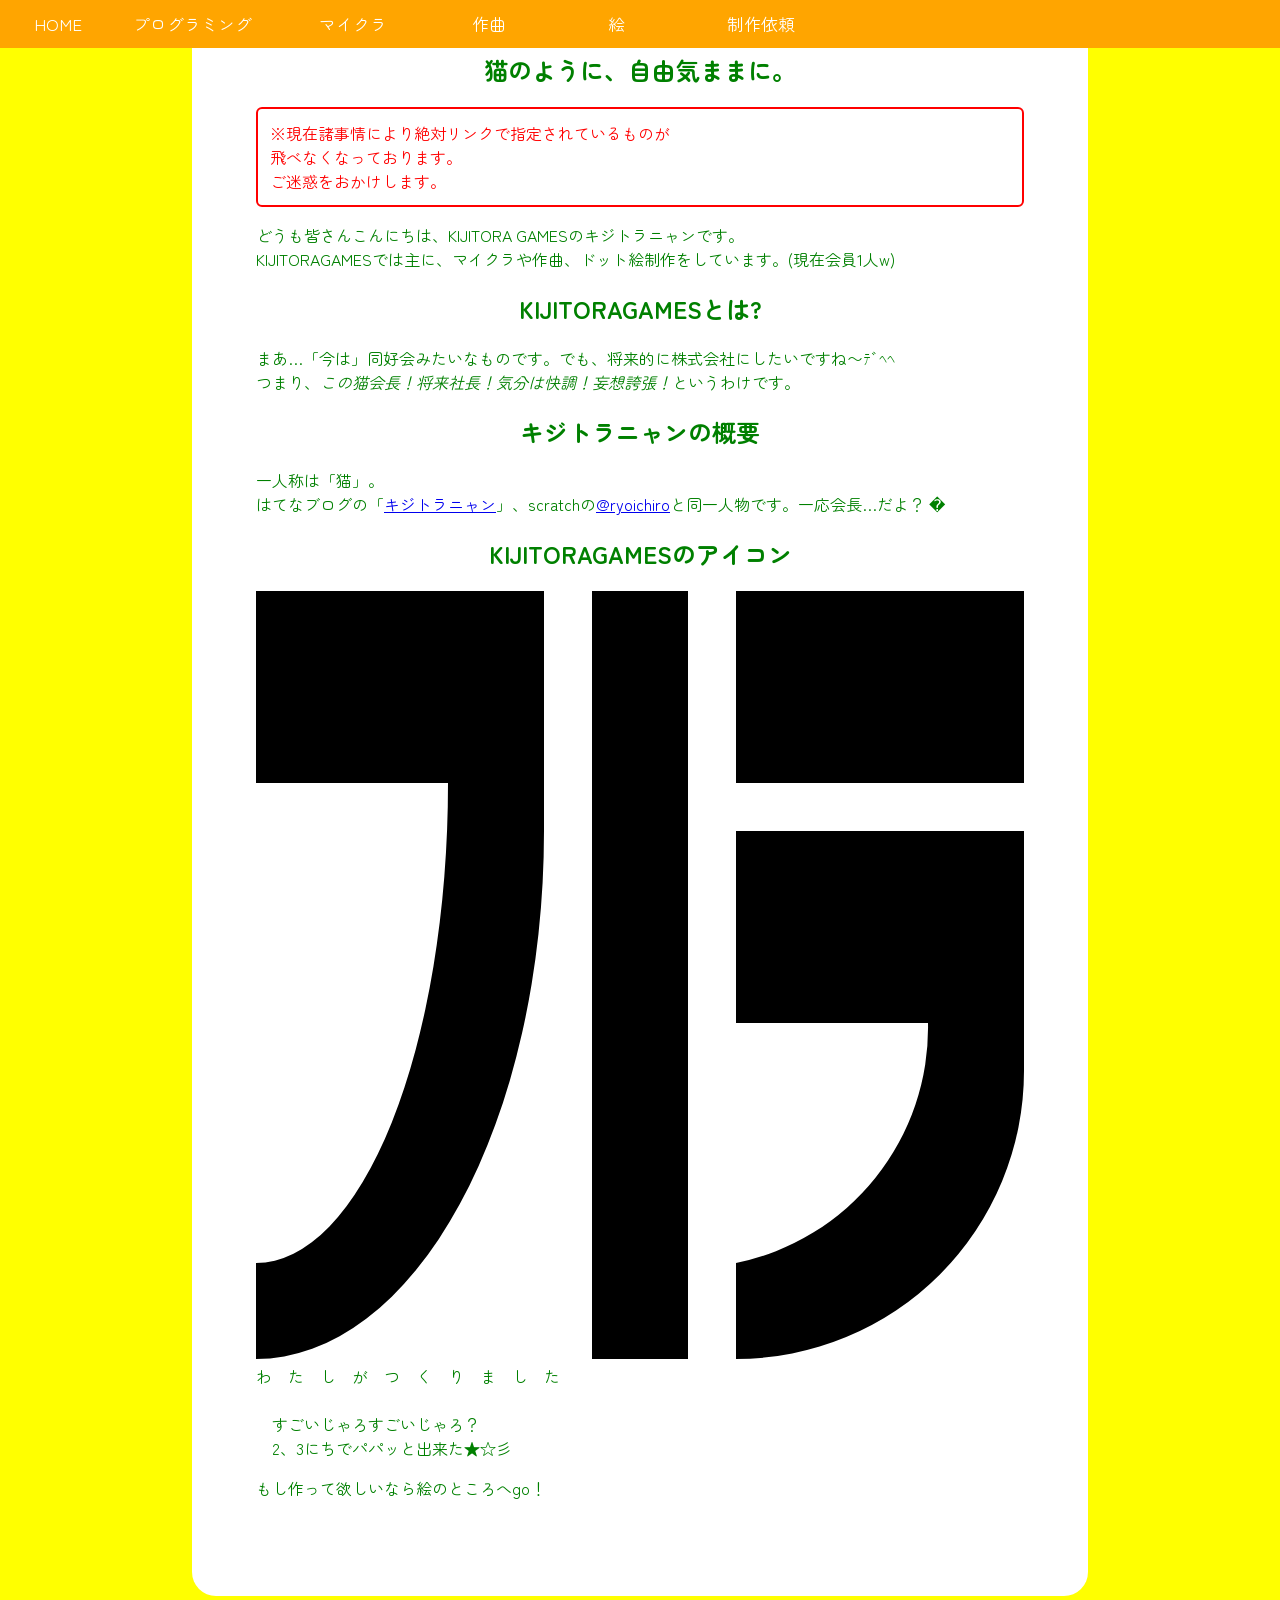
<file: index.html>
<!DOCTYPE html>
<html>
  <head prefix="og: http://ogp.me/ns#">
    <base href="kjtrgames.github.io">
    <meta charset="utf-8">
    <meta property="og:locale" content="ja_JP">
    <meta property="og:type" content="website">
    <meta property="og:url" content="kjtrgames.github.io/">
    <meta property="og:description" content="KIJITORAGAMESは、IT愛好会みたいな何かです。うん。とりまアクセスしよう！">
    <meta property="og:image" content="./resources/icon.svg">
    <link rel="stylesheet" href="./resources/index.css">
    <link rel="icon" href="./resources/icon.svg" type="image/svg+xml">
    <title>KIJITORA GAMES</title>
    <noscript>
      <link rel="stylesheet" href="./resources/noscript.css">
    </noscript>
  </head>
  <body>
    <noscript>
      <h1>お詫び</h1>
      <p>このサイトは、JavaScriptが必須となっております。ご迷惑をおかけします。
    </noscript>
    <header></header>
    <article>
      <div id="^main-title">
        <h1>猫のように、自由気ままに。</h1>
      </div>
      <div class="warn">現在諸事情により絶対リンクで指定されているものが<br>飛べなくなっております。<br>ご迷惑をおかけします。</div>
      <p>
        どうも皆さんこんにちは、KIJITORA GAMESのキジトラニャンです。<br>
        KIJITORAGAMESでは主に、マイクラや作曲、ドット絵制作をしています。(現在会員1人w)
      </p>
      <h2>KIJITORAGAMESとは?</h2>
      <p>
        まあ…「今は」同好会みたいなものです。でも、将来的に株式会社にしたいですね〜ﾃﾞﾍﾍ<br>
        つまり、<i>この猫会長！将来社長！気分は快調！妄想誇張！</i>というわけです。
      </p>
      <h2>キジトラニャンの概要</h2>
      <p>
        一人称は「猫」。<br>
        はてなブログの「<a href="https://kjtrgames.hatenablog.jp/">キジトラニャン</a>」、scratchの<a
          href="https://scratch.mit.edu/users/ryoichiro/">@ryoichiro</a>と同一人物です。一応会長…だよ？
        <!--
            この暗号は解いてはいけない...君の名誉のためにも。
            70, 97, 99, 107, 44, 121, 111 , 117
          -->
        &#57343;
      </p>
      <h2>KIJITORAGAMESのアイコン</h2>
      <div class="center"><img src="resources/icon.svg" alt="くそッ！画像を見せられてないじゃないか！" title="icon"></div>
      <p style="display:inline">
        わ<nav style="display:inline">　</nav>た<nav style="display:inline">　</nav>し<nav style="display:inline">　</nav>が<nav style="display:inline">　</nav>つ<nav style="display:inline">　</nav>く<nav style="display:inline">　</nav>り<nav style="display:inline">　</nav>ま<nav style="display:inline">　</nav>し<nav style="display:inline">　</nav>た<br><br>
        　すごいじゃろすごいじゃろ？<br>
        　2、3にちでパパッと出来た★☆彡
      </p>
      <p>もし作って欲しいなら絵のところへgo！</p>
      <br><br>
      
    </article>
    <script src="./index.js"></script>
  </body>

</html>
</file>
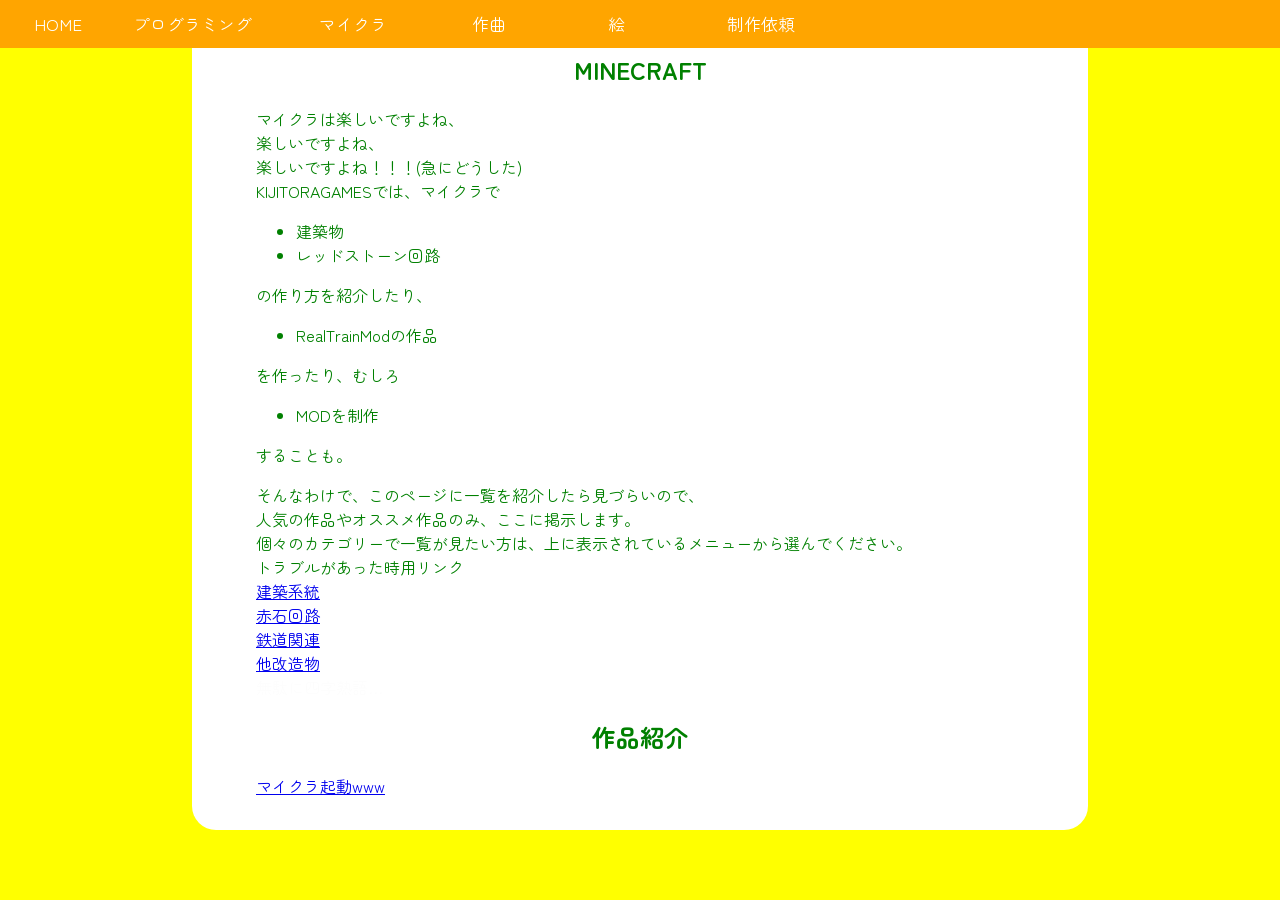
<file: minecraft/index.html>
<!DOCTYPE html>

<head prefix="og: http://ogp.me/ns#">
  <meta charset="utf-8">
  <meta property="og:locale" content="ja_JP">
  <meta property="og:type" content="blog">
  <meta property="og:url" content="kjtrgames.github.io/minecraft/" />
  <meta property="og:description" content="KIJITORACRAFTは、マイクラ愛好会みたいな何かです。うん。ホームページと同じ定型文。(コミュ障w)早速アクセスしよう！(強引な勧誘)" />
  <meta property="og:image" content="../resources/icon.svg" />
  <link rel="stylesheet" href="../resources/index.css">
  <link rel="icon" href="../resources/icon.svg" type="image/svg+xml">
  <title>KIJITORA GAMES</title>
  <noscript>
    <link rel="stylesheet" href="../resources/noscript.css">
  </noscript>
</head>

<body>
  <noscript>
    <h1>お詫び</h1>
    <p>このサイトは、JavaScriptが必須となっております。ご迷惑をおかけします。
</noscript>
  <header></header>
  <article>
    <h1>MINECRAFT</h1>
    <p>
      マイクラは楽しいですよね、<br>
      楽しいですよね、<br>
      楽しいですよね！！！(急にどうした)<br>
      KIJITORAGAMESでは、マイクラで
    <ul>
      <li>建築物</li>
      <li>レッドストーン回路</li>
    </ul>
      の作り方を紹介したり、
    <ul>
      <li>RealTrainModの作品</li>
    </ul>
      を作ったり、むしろ
    <ul>
      <li>MODを制作</li>
    </ul>
      することも。
    </p>
    <p>
      そんなわけで、このページに一覧を紹介したら見づらいので、<br>
      人気の作品やオススメ作品のみ、ここに掲示します。<br>
      個々のカテゴリーで一覧が見たい方は、上に表示されているメニューから選んでください。<br>
      トラブルがあった時用リンク<br>
      <a href="./building">建築系統</a><br>
      <a href="./redstone">赤石回路</a><br>
      <a href="./rtm">鉄道関連</a><br>
      <a href="./others">他改造物</a><br>
      <span class="sober">無駄に四字熟語…</span>
    </p>
    <h2>作品紹介</h2>
    <div id="works">
      <a href="minecraft://">マイクラ起動www</a>
    </div>
    <script src="../index.js"></script>
  </article>
</body>
</html>
</file>
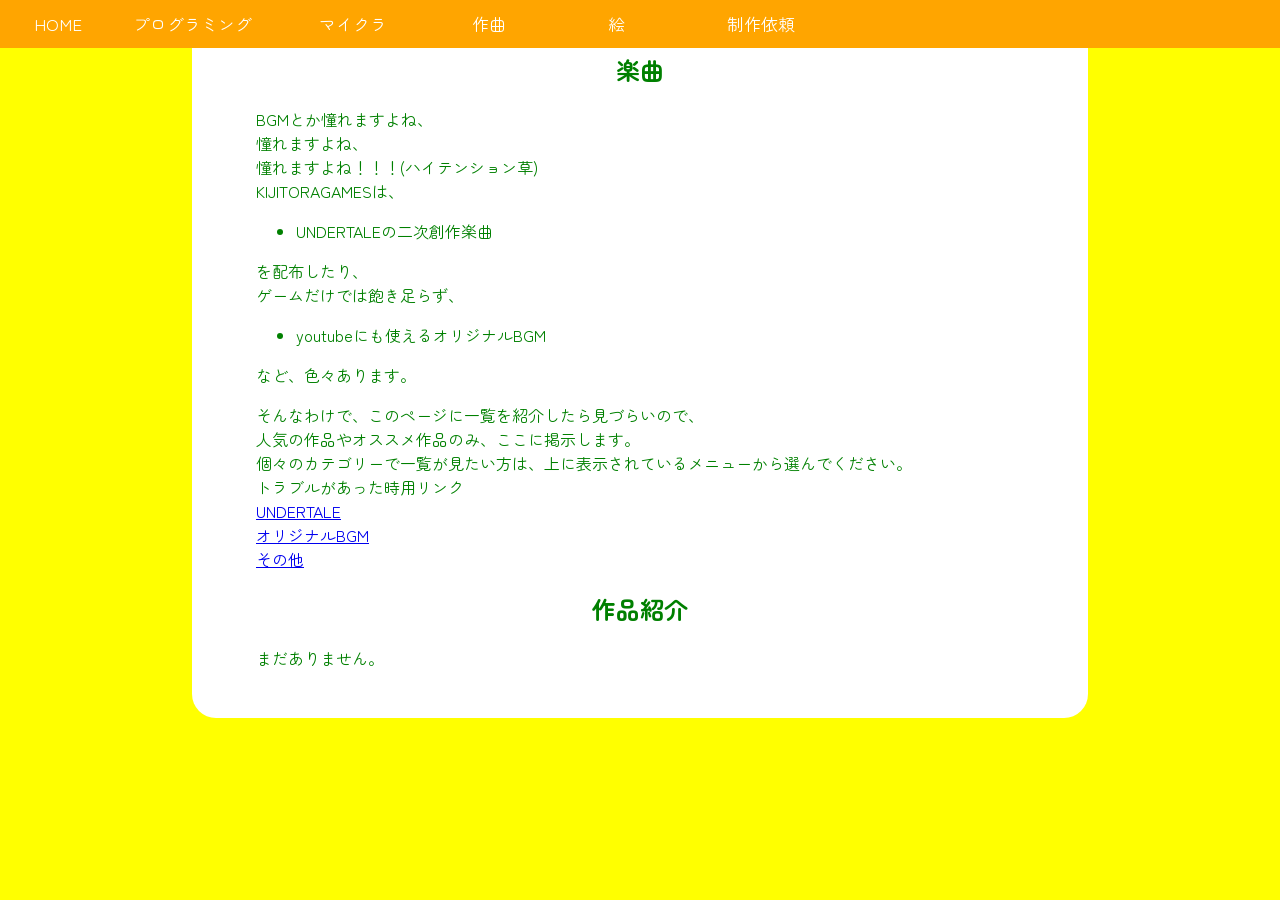
<file: music/index.html>
<!DOCTYPE html>
  <head prefix="og: http://ogp.me/ns#">
    <meta charset="utf-8">
    <meta property="og:locale" content="ja_JP">
    <meta property="og:type" content="blog">
    <meta property="og:url" content="kjtrgames.github.io/music/" />
    <meta property="og:description" content="KIJITORARTSは、絵の愛好会みたいな何かです。うん。なんか、うん。(コミュ障w)早速アクセスしよう！(強引な勧誘)" />
    <meta property="og:image" content="../resources/icon.svg" />
    <link rel="stylesheet" href="../resources/index.css">
    <link rel="icon" href="../resources/icon.svg" type="image/svg+xml">
    <title>KIJITORA ARTS</title>
    <noscript><link rel="stylesheet" href="../resources/noscript.css"></noscript>
  </head>
  <body>
    <noscript>
      <h1>お詫び</h1>
      <p>このサイトは、JavaScriptが必須となっております。ご迷惑をおかけします。
</noscript>
    <header></header>
    <article>
      <h1>楽曲</h1>
      <p>
        BGMとか憧れますよね、<br>
        憧れますよね、<br>
        憧れますよね！！！(ハイテンション草)<br>
        KIJITORAGAMESは、
        <ul><li>UNDERTALEの二次創作楽曲</li></ul>
        を配布したり、<br>
        ゲームだけでは飽き足らず、
        <ul><li>youtubeにも使えるオリジナルBGM</li></ul>
        など、色々あります。
      </p>
      <p>
        そんなわけで、このページに一覧を紹介したら見づらいので、<br>
        人気の作品やオススメ作品のみ、ここに掲示します。<br>
        個々のカテゴリーで一覧が見たい方は、上に表示されているメニューから選んでください。<br>
        トラブルがあった時用リンク<br>
        <a href="./undertale">UNDERTALE</a><br>
        <a href="./original">オリジナルBGM</a><br>
        <a href="./others">その他</a><br>
      </p>
      <h2>作品紹介</h2>
      <p>まだありません。</p>
      <script src="../index.js"></script>
    </article>
  </body>
</html>
</file>
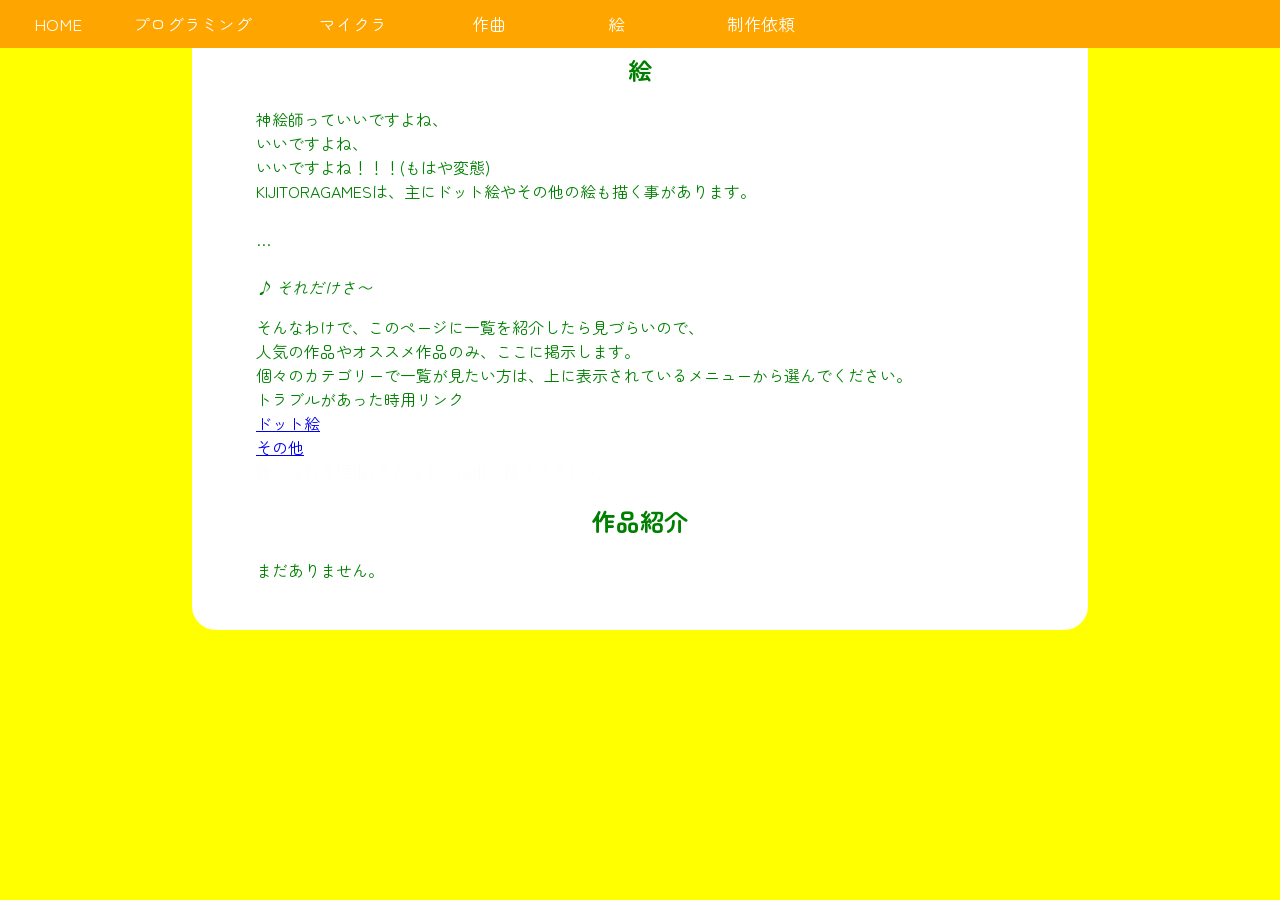
<file: pictures/index.html>
<!DOCTYPE html>
  <head prefix="og: http://ogp.me/ns#">
    <meta charset="utf-8">
    <meta property="og:locale" content="ja_JP">
    <meta property="og:type" content="blog">
    <meta property="og:url" content="kjtrgames.github.io/pictures/" />
    <meta property="og:description" content="KIJITORARTSは、絵の愛好会みたいな何かです。うん。会長が絵に詳しくないのに、うん。(コミュ障w)早速アクセスしよう！(強引な勧誘)" />
    <meta property="og:image" content="../resources/icon.svg" />
    <link rel="stylesheet" href="../resources/index.css">
    <link rel="icon" href="../resources/icon.svg" type="image/svg+xml">
    <title>KIJITORA ARTS</title>
    <noscript><link rel="stylesheet" href="../resources/noscript.css"></noscript>
  </head>
  <body>
    <noscript>
      <h1>お詫び</h1>
      <p>このサイトは、JavaScriptが必須となっております。ご迷惑をおかけします。
</noscript>
    <header></header>
    <article>
      <span size="+2"><h1>絵</h1></span>
      <p>
        神絵師っていいですよね、<br>
        いいですよね、<br>
        いいですよね！！！(もはや変態)<br>
        KIJITORAGAMESは、主にドット絵やその他の絵も描く事があります。<br><br>
        …<br><br>
        <i> ♪ それだけさ〜</i>
      </p>
      <p>
        そんなわけで、このページに一覧を紹介したら見づらいので、<br>
        人気の作品やオススメ作品のみ、ここに掲示します。<br>
        個々のカテゴリーで一覧が見たい方は、上に表示されているメニューから選んでください。<br>
        トラブルがあった時用リンク<br>
        <a href="./dots">ドット絵</a><br>
        <a href="./others">その他</a><br>
        <span class="sober">強くなれる理由?そんなものは山に捨ててきた(?)</span>
      </p>
      <h2>作品紹介</h2>
      <p>まだありません。</p>
      <script src="../index.js"></script>
    </article>
  </body>
</html>
</file>
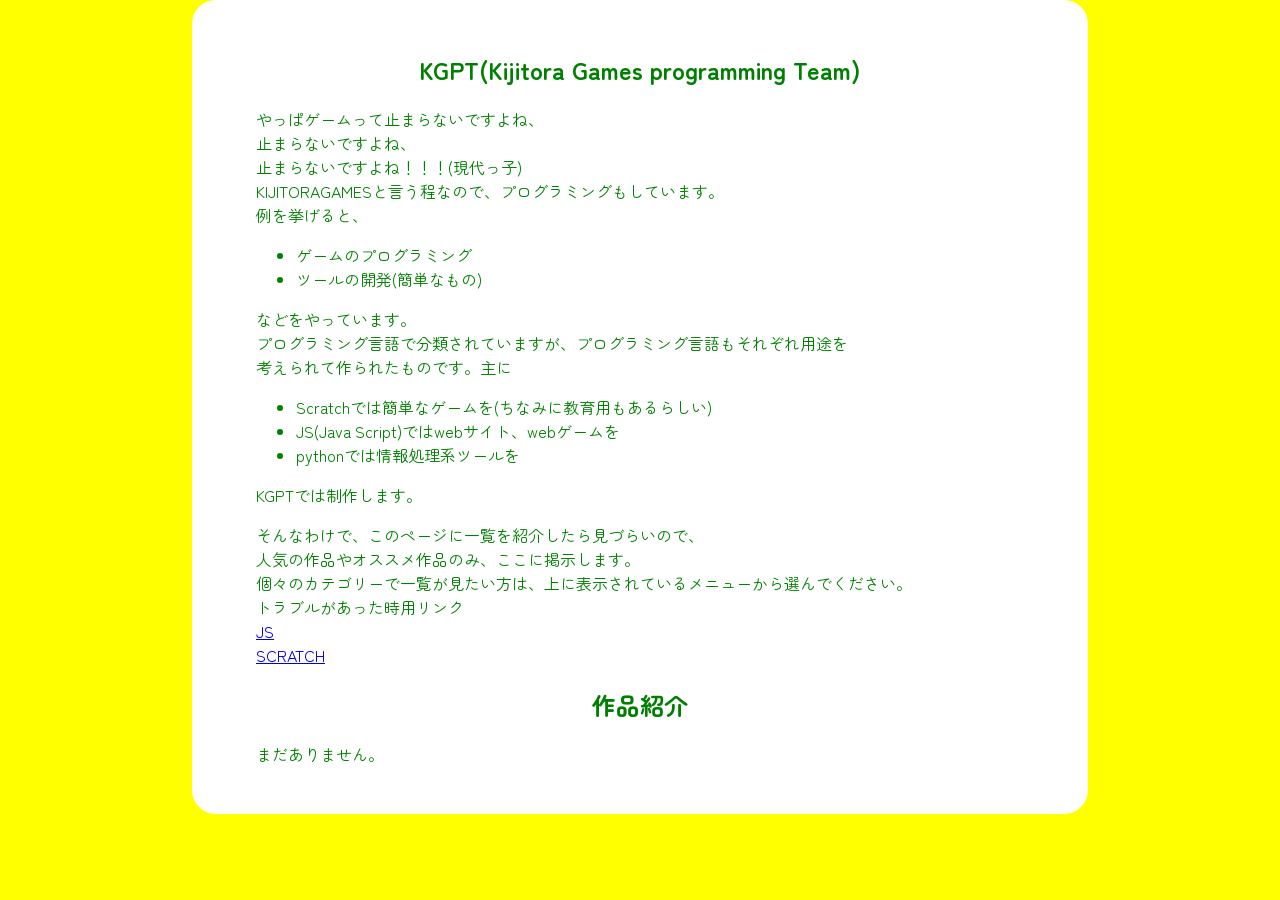
<file: programming/index.html>
<head prefix="og: http://ogp.me/ns#">
  <base href="https://kjtrgames.github.io">
  <meta charset="utf-8">
  <meta property="og:locale" content="ja_JP">
  <meta property="og:type" content="blog">
  <meta property="og:url" content="kjtrgames.github.io/programming" />
  <meta property="og:description"content="KIJITORAGAMESは、プログラミング愛好会みたいな何かです。うん。言葉で伝えるのがむずいから(コミュ障w)、早速アクセスしよう！(強引な勧誘)"/>
  <meta property="og:image" content="/resources/icon.svg" />
  <link rel="stylesheet" href="/resources/index.css">
  <link rel="icon" href="/resources/icon.svg" type="image/svg+xml">
  <title>KIJITORA KGPT</title>
  <noscript><link rel="stylesheet" href=/resources/noscript.css"></noscript>
</head>
<body>
<noscript>
  <h1>お詫び</h1>
  <p>このサイトは、JavaScriptが必須となっております。ご迷惑をおかけします。
</noscript>
<header></header>
<article>
  <h1>KGPT(Kijitora Games programming Team)</h1>
  <p>
    やっぱゲームって止まらないですよね、<br>
    止まらないですよね、<br>
    止まらないですよね！！！(現代っ子)<br>
    KIJITORAGAMESと言う程なので、プログラミングもしています。<br>
    例を挙げると、
    <ul>
        <li>ゲームのプログラミング</li>
        <li>ツールの開発(簡単なもの)</li>
    </ul>
    などをやっています。<br>
    プログラミング言語で分類されていますが、プログラミング言語もそれぞれ用途を<br>
    考えられて作られたものです。主に<br>
    <ul>
        <li>Scratchでは簡単なゲームを(ちなみに教育用もあるらしい)</li>
        <li>JS(Java Script)ではwebサイト、webゲームを</li>
        <li>pythonでは情報処理系ツールを</li>
    </ul>
    KGPTでは制作します。
  </p>
  <p>
    そんなわけで、このページに一覧を紹介したら見づらいので、<br>
    人気の作品やオススメ作品のみ、ここに掲示します。<br>
    個々のカテゴリーで一覧が見たい方は、上に表示されているメニューから選んでください。<br>
    トラブルがあった時用リンク<br>
    <a href="./js"     >JS</a><br>
    <a href="./scratch">SCRATCH</a><br>
  </p>
  <h2>作品紹介</h2>
  <p>まだありません。</p>
</article>
<script href="../index.js"></script>

</body>
</file>
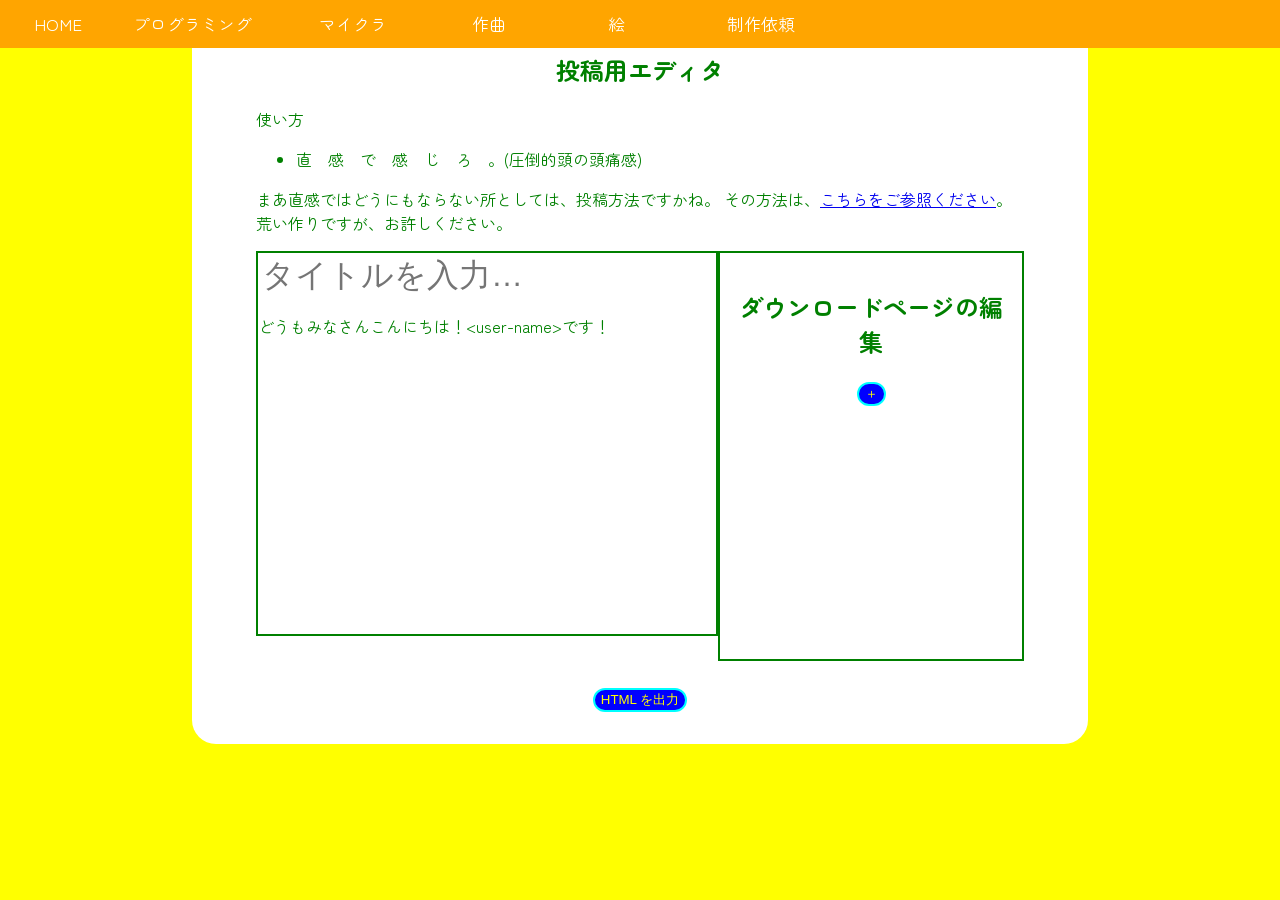
<file: programming/js/editor/index.html>
<!DOCTYPE html>
<head>
  <meta charset="utf-8">
  <link rel="stylesheet" href="../../../resources/index.css">

  <link href="https://cdn.quilljs.com/1.3.6/quill.core.css" rel="stylesheet">
  <link href="https://cdn.quilljs.com/1.3.6/quill.snow.css" rel="stylesheet">
  <link rel="icon" href="../../../resources/icon.svg" type="image/svg+xml">

  <title>投稿する - KIJITORAGAMES</title>
  <noscript>
    <link rel="stylesheet" href="//kjtrgames.github.io/resources/noscript.css">
  </noscript>
</head>
<body>
  <noscript>
    <h1>お詫び</h1>
    <p>このサイトは、JavaScriptが必須となっております。ご迷惑をおかけします。
  </noscript>
  <header></header>
  <article>
    <style>
      #editor_all {
        display: flex;
      }

      #editor_main {
        width: 60%;
        height: 100%;
        border: solid 2px;
        overflow: hidden;
        text-align: left;
        display: block;
      }

      #editor_main input#title {
        font-size: 200%;
        width: 100%;
        padding: 0.25rem;
        box-sizing: border-box;
        border-style: solid;
        border-width: 0px;
        border-color: lime;
        border-bottom:1px;
      }

      #download-settings {
        width: 40%;
        height: calc(25rem + 10px);
        box-sizing: border-box;
        padding: 1rem;
        border: solid 2px;
        display: block;
        overflow: scroll;
      }

      #download-settings table {
        text-align: center;
      }

      #download-settings table input {
        height: 100%;
        width: 4rem;
        border: none;
        margin: 0;
        background-color: transparent;
        color: lime;
      }

      @media (prefers-color-scheme: dark) {
        #download-settings table input {
          color: darkgreen;
        }
      }

      .table-title {
        font-size: 150%;
        width: calc(100% - 6px);
        border-color: lime;
        border-style: solid;
        border-width: 3px;
        margin-bottom: 0.5rem;
        padding-left: 0px;
        padding-right: 0px;
        padding-top: 7px;
        padding-bottom: 7px;
      }

      table {
        border-collapse: collapse;
        box-sizing: content-box;
      }

      th,
      td {
        height: 1.5rem;
        border-style: solid;
        border-width: 2px;
        border-color: lime;
        padding-left: 0;
        padding-right: 0;
      }

      #quill-ed {
        height: 20rem;
        background-color: white;
      }

      #download-settings {
        text-align: center;
      }

      .ql-snow.ql-toolbar,
      .ql-snow.ql-container {
        border: none;
      }

      /*
    .ql-snow.ql-toolbar {
      --svg-color: green;
      color: var(--svg-color);
    }
    .ql-snow.ql-toolbar .ql-fill {
      fill: var(--svg-color);
    }
    .ql-snow.ql-toolbar .ql-stroke {
      stroke: var(--svg-color);
    }*/
    </style>
    <h1>投稿用エディタ</h1>
    <p>
      使い方
      <ul><li>直&emsp;感&emsp;で&emsp;感&emsp;じ&emsp;ろ&emsp;。(圧倒的頭の頭痛感)</li></ul>
      まあ直感ではどうにもならない所としては、投稿方法ですかね。
      その方法は、<a href="./howtoup.html">こちらをご参照ください</a>。荒い作りですが、お許しください。
    </p>
    <div id="editor_all">
      <div id="editor_main">
        <input id="title" type="text" placeholder="タイトルを入力…"><br>
        <div id="editor-toolbar">
          <span class="ql-formats">

          </span>
          <span class="ql-formats"></span>
          <span class="ql-formats"></span>
          <span class="ql-formats"></span>
          <span class="ql-formats"></span>
          <span class="ql-formats"></span>
          <span class="ql-formats"></span>
          <span class="ql-formats"></span>
          <span class="ql-formats"></span>
          <span class="ql-formats"></span>
          <span class="ql-formats"></span>
        </div>
        <div id="quill-ed">
          <p>どうもみなさんこんにちは！&lt;user-name&gt;です！</p>
        </div>
      </div>
      <div id="download-settings">
        <h2>ダウンロードページの編集</h2>
        <div id="tables">
        </div>
        <button onclick="tableAdder()" class="l-r">＋</button>
      </div>
    </div>
    <br>
    <div class="center">
      <a class="center" id="btn">
        <button class="l-r" onclick="createHTMLFile()" view="htmlを出力します。これをgithubに提出してください。">
          HTML を出力
        </button>
      </a>
    </div>

    <!-- The script is for create table. -->
    <script>
      let tbs = document.getElementById("tables"); //TaBleS
      let value_num = 0;
      let strtb =
        `<div class="${value_num}">
      <input type="text" class="table-title \$\{value_num\}" placeholder="バージョン名を入力..."><br>
      <table class="table ${value_num}">
        <tr>
          <th></th><th><input type="text"></th>
        </tr>
        <tr>
          <th><input type="text"></th><td><input type="url"></td>
        </tr>
        <tr>
          <th><input type="text"></th><td><input type="url"></td>
        </tr>
      </table>

      <ul style="list-style:none;text-align:left;"><li>
      <label>
        <input type="radio" name="radio-${value_num}">
        <input type="number" min="1" class="num-${value_num}">
        <select class="col-or-row ${value_num}">
          <option value="">--選択--</option>
          <option value="col">列</option>
          <option value="row">行</option>
        </select>目<br>
      </label></li>

      <li>
      <label>
        <input type="radio" name="radio-${value_num}">
        最後の
        <select class="col-or-row ${value_num}">
          <option value="">--選択--</option>
          <option value="col">列</option>
          <option value="row">行</option>
        </select>を
      </label></li>
      </ul>
  
<button class="lefter btn ${value_num}" onclick="rowcolAdder(${value_num})" title="特定の列・行を追加します。">追加する</button>\
<button class="middler btn ${value_num}" onclick="rowcolDeleter(${value_num})" title="特定の列・行を削除します。">削除する</button>\
<button class="righter btn ${value_num}" onclick="tableDeleter(${value_num})" title="注：リストを削除します。">&nbsp;ー&nbsp;</button><br><br>
    </div>`;

      function tableAdder() {
        tbs.insertAdjacentHTML("beforeend", strtb);
        value_num++;
        strtb =
          `<div class="${value_num}">
        <input type="text" class="table-title \$\{value_num\}" placeholder="バージョン名を入力..."><br>
        <table class="table ${value_num}">
          <tr>
            <th></th><th><input type="text"></th>
          </tr>
          <tr>
            <th><input type="text"></th><td><input type="url"></td>
          </tr>
          <tr>
            <th><input type="text"></th><td><input type="url"></td>
          </tr>
        </table>

        <label>
          <input type="radio" name="radio-${value_num}">
          <input type="number" min="1" class="num-${value_num}">
          <select class="col-or-row ${value_num}">
            <option value="">--選択--</option>
            <option value="col">列</option>
            <option value="row">行</option>
          </select>目<br>
        </label>

        <label>
          <input type="radio" name="radio-${value_num}">
          最後の
          <select class="col-or-row ${value_num}">
            <option value="">--選択--</option>
            <option value="col">列</option>
            <option value="row">行</option>
          </select>を
        </label>

        <br>
<button class="lefter btn ${value_num}" onclick="rowcolAdder(${value_num})" title="特定の列・行を追加します。">追加する</button>\
<button class="middler btn ${value_num}" onclick="rowcolDeleter(${value_num})" title="特定の列・行を削除します。">削除する</button>\
<button class="righter btn ${value_num}" onclick="tableDeleter(${value_num})" title="注：リストを削除します。">&nbsp;ー&nbsp;</button><br><br>
    </div>`;
      };

      function tableDeleter(num) {
        let isGetConfirm = true;
        let deleteDiv = document.getElementsByClassName(num).item(0);
        if (document.getElementsByClassName(num).item(1).value !== "") { isGetConfirm = false; }
        else {
          let dTable = document.getElementsByClassName(num).item(2);

          labelOf: {
            for (let dRow of dTable.rows) {
              for (let dCell of dRow.cells) {
                let dItem = dCell.children.item(0);
                if (dItem.value !== null) { isGetConfirm = false; }
              }
              if (isGetConfirm === true) { break labelOf; }
            }
          }
        }
        if (isGetConfirm || confirm("表を削除します。\n本当にいいのですか？")) {
          deleteDiv.remove();
        }
      }

      function rowcolAdder(num) {
        let lines;
        let isrow;
        const table = document.getElementsByClassName("table " + num).item(0);
        const radio = document.getElementsByName("radio-" + num);

        if (radio.item(0).checked) {
          lines = Number(document.getElementsByClassName("num-" + num).item(0).value);
          isrow = document.getElementsByClassName("col-or-row " + num).item(0).value == "row";
        } else if (radio.item(1).checked) {
          lines = -1;
          isrow = document.getElementsByClassName("col-or-row " + num).item(1).value == "row";
        } else if (confirm("numの値を使って実行しますか？")) {
          lines = Number(document.getElementsByClassName("num-" + num).item(0).value);
          isrow = document.getElementsByClassName("col-or-row " + num).item(0).value == "row";
        } else { return; };
        if (isrow) {
          let insertedRow = table.insertRow(lines); //Since it is not possible to generate th with insertcell,
          let th = document.createElement("th"); //Create th,
          th.innerHTML = "<input type=\"text\">"; //Set innerHtml,
          insertedRow.appendChild(th); //And, use appendchild

          let j = table.outerHTML.match(/<td>/g).length / (table.outerHTML.match(/<tr>/g).length - 1/*except td which only has th*/ - 1/*Except for the td (insertedRow) created earlier*/);
          for (let i = 0; i < j; i++) {
            let td = insertedRow.insertCell(-1);
            td.innerHTML = "<input type=\"url\">";
          }

        } else if (!isrow) {
          let th = document.createElement("th");
          th.innerHTML = "<input type=\"text\">";
          table.rows[0].appendChild(th);

          let len = table.rows.length;
          for (let i = 1; i < len; i++) { //The reason for setting "i = 1;" is to prevent td from entering where th is added.
            let td = table.rows[i].insertCell(lines);
            td.innerHTML = "<input type=\"url\">";
          }
        };
      };

      function rowcolDeleter(num) {
        let lines;
        let isrow;
        const table = document.getElementsByClassName("table " + num);
        const radio = document.getElementsByName("radio-" + num);
        if (radio.item(0).checked) {
          lines = Number(document.getElementsByClassName("num-" + num).item(0).value);
          isrow = document.getElementsByClassName("col-or-row " + num).item(0).value == "row";
        } else if (radio.item(1).checked) {
          lines = -1;
          isrow = document.getElementsByClassName("col-or-row " + num).item(1).value == "row";
        } else if (confirm("numの値を使って実行しますか？")) {
          lines = Number(document.getElementsByClassName("num-" + num).item(0).value);
          isrow = document.getElementsByClassName("col-or-row " + num).item(0).value == "row";
        } else { return; };
        if (isrow) {
          table.deleteRow(num);
        } else {
          for (let i; i < table.rows.length; i++) {
            table.rows[i].deleteCell(num);
          }
        }
      }
    </script>

    <script src="https://cdn.quilljs.com/1.3.6/quill.min.js"></script>
    <script>
      var Delta = Quill.import('delta');
      let Break = Quill.import('blots/break');
      let Embed = Quill.import('blots/embed');

      function lineBreakMatcher() {
        var newDelta = new Delta();
        newDelta.insert({ 'break': '' });
        return newDelta;
      }

      class SmartBreak extends Break {
        length() {
          return 1
        }
        value() {
          return '\n'
        }

        insertInto(parent, ref) {
          Embed.prototype.insertInto.call(this, parent, ref)
        }
      }

      SmartBreak.blotName = 'break';
      SmartBreak.tagName = 'BR'

      Quill.register(SmartBreak)

      const KJTRCLRS = [
        '#988500', 'chocolate', 'maroon', 'purple', 'navy', 'darkslategray', 'darkgreen',
        '#BA0', '#DE8500', 'crimson', 'mediumorchid', 'mediumblue', 'cadetblue', 'green',
        '#DC0', 'orange', 'red', 'magenta', 'blue', 'cyan', 'lime',
        'khaki', 'navajowhite', 'pink', 'plum', 'lightskyblue', 'paleturquoise', 'lightgreen',
        'black', 'dimgray', 'gray', 'silver', 'lightgray', 'gainsboro', 'white'
      ];

      const KJTRTOOLBAR = [
        [{ header: 2 }, { header: 3 }, { header: false }],
        ['bold', 'italic', 'underline', 'strike'],
        [{ 'list': 'ordered' }, { 'list': 'bullet' }],
        [{ 'color': KJTRCLRS }, { 'background': KJTRCLRS }],
        ['link', 'image', 'video'],
        [{ 'script': 'sub' }, { 'script': 'super' }],
        [{ 'size': 'large' }, { 'size': false }, { 'size': 'small' }]
        ['formula', 'code-block'],
        [], ['clean'],
      ];

      var quill = new Quill('#quill-ed', {
        theme: 'snow',
        modules: {
          toolbar: {
            container: KJTRTOOLBAR,
            //container: '#editor-toolbar',
          },
          clipboard: {
            matchers: [
              ['BR', lineBreakMatcher]
            ]
          },
          keyboard: {
            bindings: {
              linebreak: {
                key: 13,
                shiftKey: true,
                handler: function (range) {
                  let currentLeaf = this.quill.getLeaf(range.index)[0]
                  let nextLeaf = this.quill.getLeaf(range.index + 1)[0]

                  this.quill.insertEmbed(range.index, 'break', true, 'user');

                  // Insert a second break if:
                  // At the end of the editor, OR next leaf has a different parent (<p>)
                  if (nextLeaf === null || (currentLeaf.parent !== nextLeaf.parent)) {
                    this.quill.insertEmbed(range.index, 'break', true, 'user');
                  }

                  // Now that we've inserted a line break, move the cursor forward
                  this.quill.setSelection(range.index + 1, Quill.sources.SILENT);
                }
              }
            }
          }
        },
      });

      

      quill.keyboard.addBinding({
        key: "B",
        shortKey: true,
      }, function (range, context) {
        this.quill.formatText(range, "bold", true);
      });
      quill.keyboard.addBinding({
        key: "I",
        shortKey: true,
      }, function (range, context) {
        this.quill.formatText(range, "italic", true);
      });
      quill.keyboard.addBinding({
        key: "U",
        shortKey: true,
      }, function (range, context) {
        this.quill.formatText(range, "underline", true);
      });
      quill.keyboard.addBinding({
        key: "S",
        shortKey: true,
        altKey: true
      }, function (range, context) {
        this.quill.formatText(range, "strike", true);
      });
      quill.keyboard.addBinding({
        key: ""
      })

      
      var length = quill.getLength()
      var text = quill.getText(length - 2, 2)

      // Remove extraneous new lines
      if (text === '\n\n') {
        quill.deleteText(quill.getLength() - 2, 2)
      }

      function createHTMLFile() {
        let text = document.getElementsByClassName("ql-editor").item(0).innerHTML;
        let btn = document.getElementById("btn");
        let blob_test = new Blob([text], { type: "text/html" });
        dlid = document.getElementById("title");
        dlname = dlid.value
        if (dlname === "") {
          dlname = prompt("タイトルは何にしますか？");
          dlid.textContent = dlname;

        }
        btn.download = dlname;
        btn.href = window.URL.createObjectURL(blob_test);
      }
    </script>
    <script src="../../../index.js"></script>
  </article>
</body>
</file>
<file: resources/index.css>
@import url('https://fonts.googleapis.com/css2?family=Zen+Maru+Gothic:wght@400;500&display=swap');


@import url("header.css");

/**  if you change header length values, 
/**  please be careful to be moved other header content by home SVG. 
/**  That's wanted to avoid so adjust home SVG's values, if you do.
/**/
@media (prefers-color-scheme: light) {
  :root {
    --alert-bg: white;
    --alert-color-i: red;
    --alert-color-ii: black;
    --bg: yellow;
    --font-color: green;
    --header-bg: orange;
    --header-border-color: none;
    --header-content-radius: 2.5em;
    --header-border-style: solid;
    --header-border-width: 0px;
    --header-color: white;
    --header-content-bg: darkorange;
    --header-shadow: none;
    --header-transition: 600ms;
    --iframe-color: pink;
    --table-border: blue;
    --warn-bg: var(--alert-bg);
    --warn-color: red;
    --warn-selected-color: cyan;
    --warn-selected-bg: black;
    --yst-bg: white;
    --yst-border-width: 1.5rem;
  }
}
@media (prefers-color-scheme: dark) {
  :root {
    --alert-bg: #444;
    --alert-color-i: #ffa;
    --alert-color-ii: black;
    --bg: #000;
    --font-color: #4c0;
    --header-bg: #333;
    --header-color: #eee;
    --header-border-color: #aaa;
    --header-border-style: solid;
    --header-border-width: 1px;
    --header-content-bg: #444;
    --header-shadow: 0 -.5rem 1rem 1rem rgba(0, 0, 0, .75);
    --header-transition: 600ms;
    --iframe-color: pink;
    --table-border: blue;
    --warn-bg: #303030;
    --warn-color: #c33;
    --warn-selected-color: #3cc;
    --warn-selected-bg: #cfcfcf;
    --yst-bg: #222;
    --yst-border-width: 0rem;
  }
}



body {
  color: var(--font-color);
  display: inline;
  font-family: 'Zen Maru Gothic', sans-serif;
  font-size: 1rem;
  margin: 0;
  text-align: left;
  transition: 300ms;
  vertical-align: middle;
}

.\^iconpath\^ {
  fill: var(--font-color);
}

article {
  background: var(--yst-bg);
  border-radius: var(--yst-border-width);
  width: 60vw;
  margin-top: 0;
  margin-bottom: 1rem;
  margin-left: 15vw;
  margin-right: 15vw;
  padding-top: 2rem;
  padding-bottom: 2rem;
  padding-left: 5vw;
  padding-right: 5vw;
}

h1, h2, h3, h4, h5, h6, .center {
  text-align: center;
}

table {
  border-collapse: collapse;
  border-spacing: 0;
}

td, th {
  border-color: var(--table-border);
  border-style: solid;
  border-width: 2px;
}

button.lefter {
  border-radius: .75rem 0rem 0rem .75rem / .75rem 0rem 0rem .75rem;
}

button.middler {
  border-radius: 0;
}

button.righter {
  border-radius: 0rem .75rem .75rem 0rem / 0rem .75rem .75rem 0rem;
}

button.l-r, button.lefter.righter {
  border-radius: .75rem / .75rem;
}

button.lefter, button.middler, button.righter, button.l-r {
  border-style: solid;
  background: blue;
  border-color: cyan;
  color: yellow;
  transition: 100ms;
}

button.lefter:hover, button.middler:hover, button.righter:hover, button.l-r:hover {
  background: cyan;
  border-color: blue;
}

button.lefter:active, button.middler:active, button.righter:active, button.l-r:active {
  background: orange;
  border-color: orangered;
  color: purple;
}

.warn {
  background: var(--warn-bg);
  border-radius: .375rem / .375rem;
  border-style: double;
  border-width: 2px;
  color: var(--warn-color);
  margin-bottom: .5rem;
  padding: .75rem;
}

.warn::before {
  background-color: var(--warn-bg);
  content: "※";
  display: inline-block;
  height: 1em;
  /*mask: url("./reference_mark-1.svg") no-repeat 50% 50%;*/
  mask-size: cover;
  width: 1em;
}



.warn::selection, .warn *::selection {
  background: var(--warn-selected-bg);
  color: var(--warn-selected-color);
}

@keyframes autoblink {

  0%,   19%,   23%,   69%,   73%,   79%,   83%,   100% {
    border-color: var(--alert-color-ii);
    color: var(--alert-color-ii);
    fill: var(--alert-color-ii);
  }

  20%,   70%,   80% {
    border-color: var(--alert-color-i);
    color: var(--alert-color-i);
    fill: var(--alert-color-i);
  }
}

.alert, .alert::before {
  animation-duration: 5s;
  animation-name: autoblink;
  animation-timing-function: linear;
  animation-iteration-count: infinite;
}

.alert {
  background: var(--alert-bg);
  border-radius: .375rem / .375rem;
  border-style: double;
  border-width: 2px;
  color: var(--warn-color);
  margin-bottom: .5rem;
  padding: .75rem;
}

.alert::before {
  content: url(./ガイコツの無料アイコン.svg);
}

/*
  super cool classes
*/
.blink {
  background-color: red;
  transition: 0ms;
}

.blink:hover {
  filter: hue-rotate(129600deg);
  transition: 72000ms;
}

@media (prefers-color-scheme: light) {
  .sober {
    color: rgba(0, 0, 0, .01);
  }
}

@media (prefers-color-scheme: dark) {
  .sober {
    color: rgba(255, 255, 255, .01);
  }
}

.sober::selection {
  background-color: var(--yst-bg);
}
</file>
<file: resources/noscript.css>
@media (prefers-color-scheme: light) {
  body {
    background-color: aliceblue;
    color: black;
  }
}

@media (prefers-color-scheme: dark) {
  body {
    background-color: #141422;
    color: aliceblue;
  }
}

body {
  text-align: left;
}

nav, article {
  display: none;
}

noscript {
  position: relative;
  top: 20vh;
  text-align: center;
}
</file>
